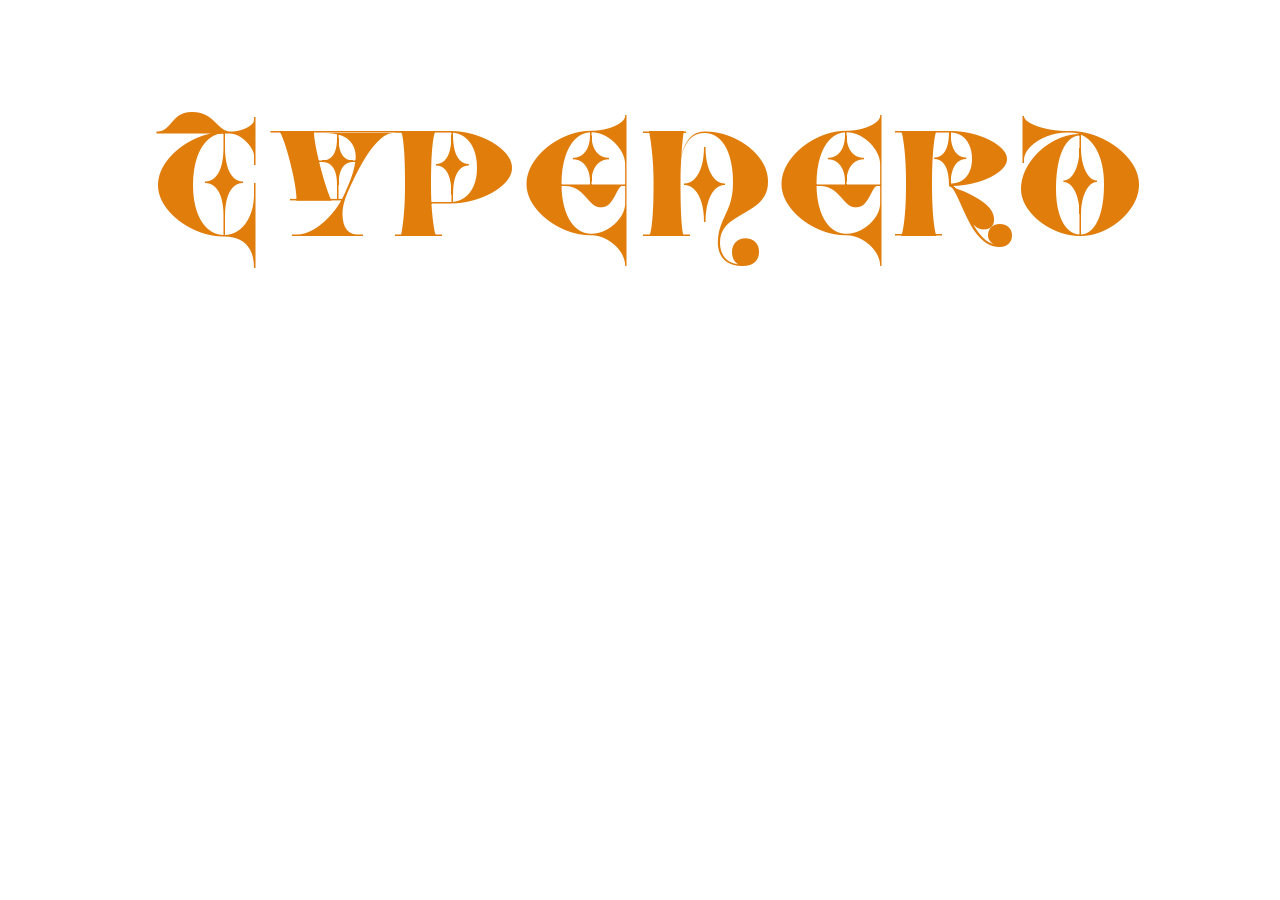
<file: index.html>
<!DOCTYPE html>
<html lang="es-MX">
  <head>
    <meta charset="UTF-8" />
    <meta http-equiv="X-UA-Compatible" content="IE=edge" />
    <meta name="viewport" content="width=device-width, initial-scale=1.0" />
    <!-- <link rel="stylesheet" type="text/css" href="styyle.css" /> -->
    <title>TypesNerd</title>
    <style>
      @font-face {
        font-family: "Tula";
        src: url(TulaVF.ttf) format("truetype-variations");
        font-weight: 30 320;
      }

      h1 {
        font-weight: 200;
        font-size: 150px;
        color: rgb(224, 125, 11);
        animation-name: variacion, colores;
        animation-duration: 3s;
        animation-iteration-count: infinite;
      }
      h1:hover {
        animation-play-state: paused;
      }

      html {
        font-family: "Tula", Verdana, sans-serif;
      }
      body {
        text-align: center;
        width: 100%;
      }
      .typenerd {
        text-transform: uppercase;
      }

      @keyframes variacion {
        0% {
          font-weight: 30;
        }
        50% {
          font-weight: 320;
        }
        100% {
          font-weight: 30;
        }
      }

      @keyframes colores {
        0% {
          color: rgb(224, 125, 11);
        }
        50% {
          color: rgb(11, 43, 224);
        }
        100% {
          color: rgb(224, 125, 11);
        }
      }
    </style>
  </head>
  <body>
    <h1 class="typenerd">TypeNerd</h1>
  </body>
</html>
</file>
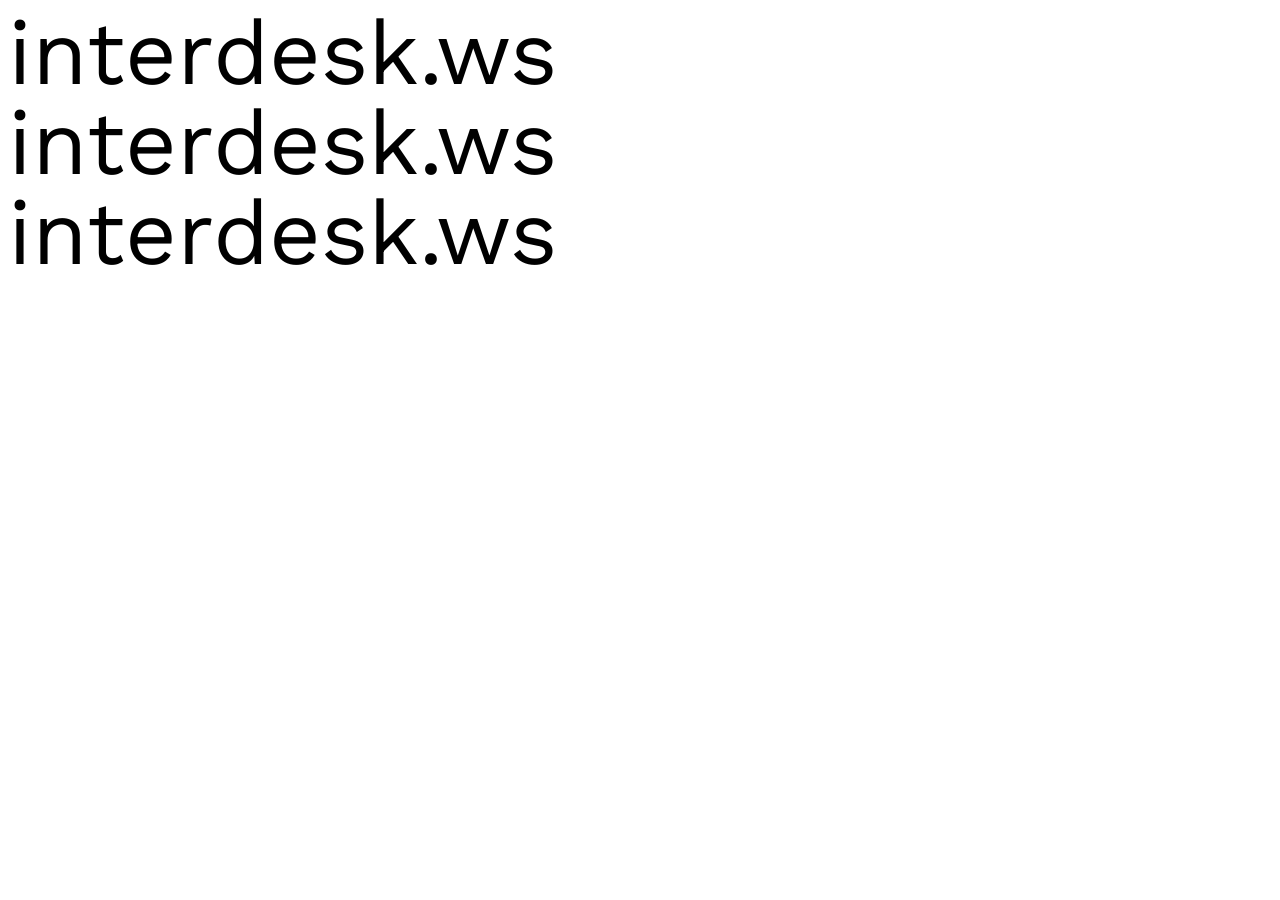
<file: wave.html>
<!DOCTYPE html>
<html lang="en">
  <head>
    <meta charset="UTF-8" />
    <meta name="viewport" content="width=device-width, initial-scale=1.0" />
    <link rel="preconnect" href="https://fonts.googleapis.com" />
    <link rel="preconnect" href="https://fonts.gstatic.com" crossorigin />
    <link
      href="https://fonts.googleapis.com/css2?family=Work+Sans:ital,wght@0,100..900;1,100..900&display=swap"
      rel="stylesheet"
    />
    <title>Document</title>
    <style>
      @keyframes bigger {
        0% {
          font-variation-settings: "wght" 100, "wdth" 70;
        }
        50% {
          font-variation-settings: "wght" 900, "wdth" 70;
        }
        100% {
          font-variation-settings: "wght" 100, "wdth" 70;
        }
      }
      p {
        animation: wacky infinite;
        animation-duration: 5s;
        font-family: "Work sans";
        animation-timing-function: ease;
        font-size: 10vh;
        margin: 0vw auto;
        padding: 0;
        line-height: 1;
        font-weight: normal;
      }
      p span {
        animation: bigger infinite;
        animation-duration: 2s;
        animation-timing-function: ease;
        font-variation-settings: "wdth" 70;
      }
      p span:nth-child(2) {
        animation-delay: 0.1s;
      }
      p span:nth-child(3) {
        animation-delay: 0.2s;
      }
      p span:nth-child(4) {
        animation-delay: 0.3s;
      }
      p span:nth-child(5) {
        animation-delay: 0.4s;
      }
      p span:nth-child(6) {
        animation-delay: 0.5s;
      }
      p span:nth-child(7) {
        animation-delay: 0.6s;
      }
      p span:nth-child(8) {
        animation-delay: 0.7s;
      }
      p span:nth-child(9) {
        animation-delay: 0.8s;
      }
      p span:nth-child(10) {
        animation-delay: 0.9s;
      }
      p span:nth-child(11) {
        animation-delay: 1s;
      }
      p span:nth-child(12) {
        animation-delay: 1.1s;
      }
    </style>
  </head>
  <body>
    <p>
      <span>i</span><span>n</span><span>t</span><span>e</span><span>r</span
      ><span>d</span><span>e</span><span>s</span><span>k</span><span>.</span
      ><span>w</span><span>s</span>
    </p>
    <p>
      <span>i</span><span>n</span><span>t</span><span>e</span><span>r</span
      ><span>d</span><span>e</span><span>s</span><span>k</span><span>.</span
      ><span>w</span><span>s</span>
    </p>
    <p>
      <span>i</span><span>n</span><span>t</span><span>e</span><span>r</span
      ><span>d</span><span>e</span><span>s</span><span>k</span><span>.</span
      ><span>w</span><span>s</span>
    </p>
  </body>
</html>
</file>
<file: styyle.css>
@font-face {
  src: url("Letrastica-VFVF.woff2") format("woff2");
  font-family: "Letrastica";
  font-weight: 0 100;
  font-style: normal;
}
:root {
  --wght: 0;
}

body{
  display: flex;
  flex-direction: column;

}

.text {
  font-family: "Letrastica";
  font-variation-settings: "wght" var(--wght);
  font-size: 500px;
  height: 100px;
  line-height: 90px;
  pointer-events: none;
}

/* Non Demo Related Code */





.contain {
  max-width: 100%;
  margin: 2rem auto;
  padding-left: 1em;
  padding-right: 1em;
}
</file>
